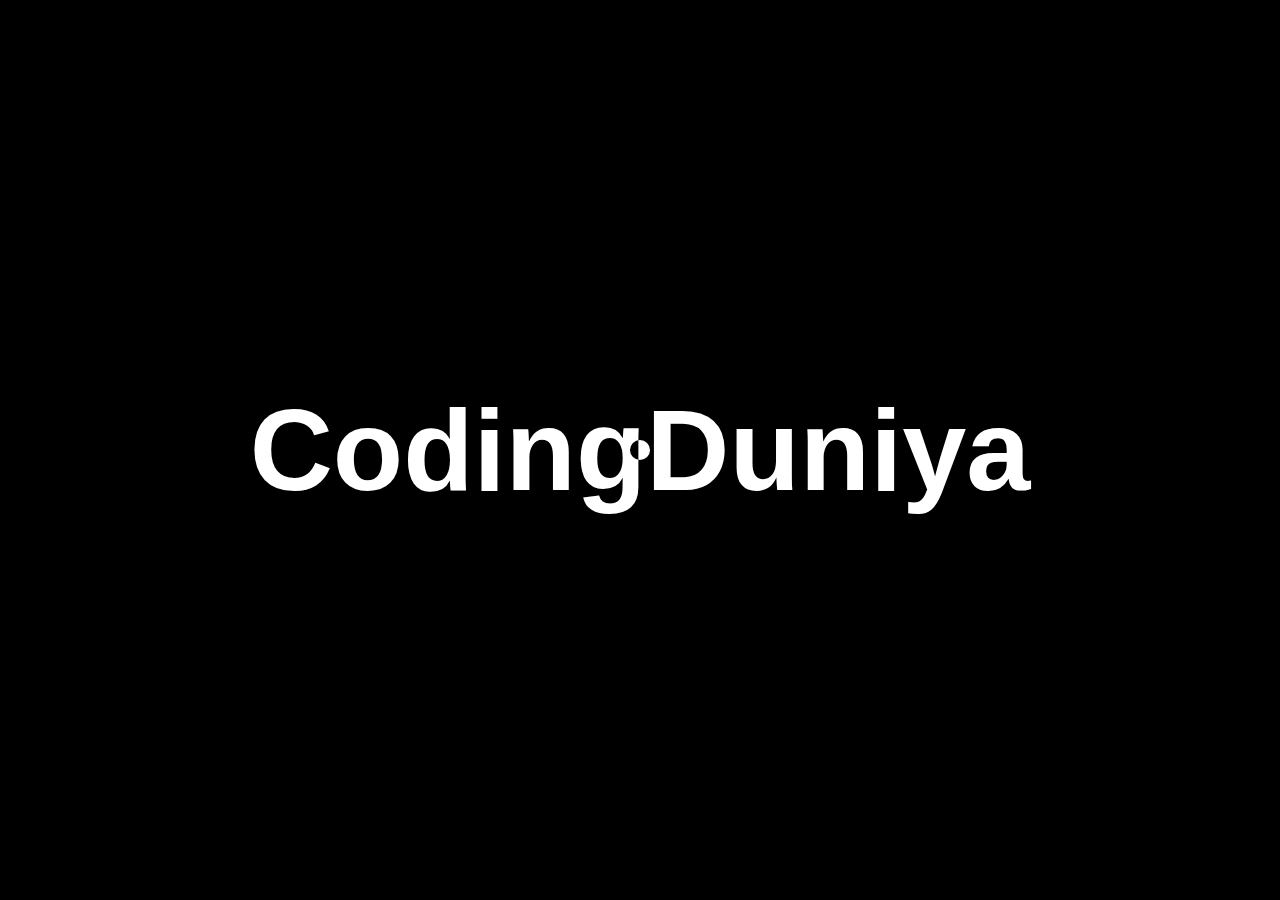
<file: CustomCursor/index.html>
<!DOCTYPE html>
<html lang="en">
<head>
    <meta charset="UTF-8">
    <meta name="viewport" content="width=device-width, initial-scale=1.0">
    <link rel="stylesheet" href="style.css">
    <title>cursor</title>
</head>
<body>
    <div id="main">
        <div class="cursor"></div>
         <h1>CodingDuniya</h1>
    </div>
  

    <script src="script.js"></script>
</body>
</html>
</file>
<file: CustomCursor/style.css>
*{
    margin: 0;
    padding: 0;
    box-sizing: border-box;
    font-family:'Lucida Sans', 'Lucida Sans Regular', 'Lucida Grande', 'Lucida Sans Unicode', Geneva, Verdana, sans-serif;
    color: white;
}

html,body{
    width: 100%;
    height: 100%;
}

#main{
    height: 100%;
    width: 100%;
    background-color: black;
    display: flex;
    align-items: center;
    justify-content: center;
}

.cursor{
    height: 20px;
    width: 20px;
    background-color: white;
    mix-blend-mode: difference;
    border-radius: 50%;
    transition: all linear 0.2s;
    position:absolute;
}

h1{
    font-size: 9vw;
    font-weight: 900;

}
</file>
